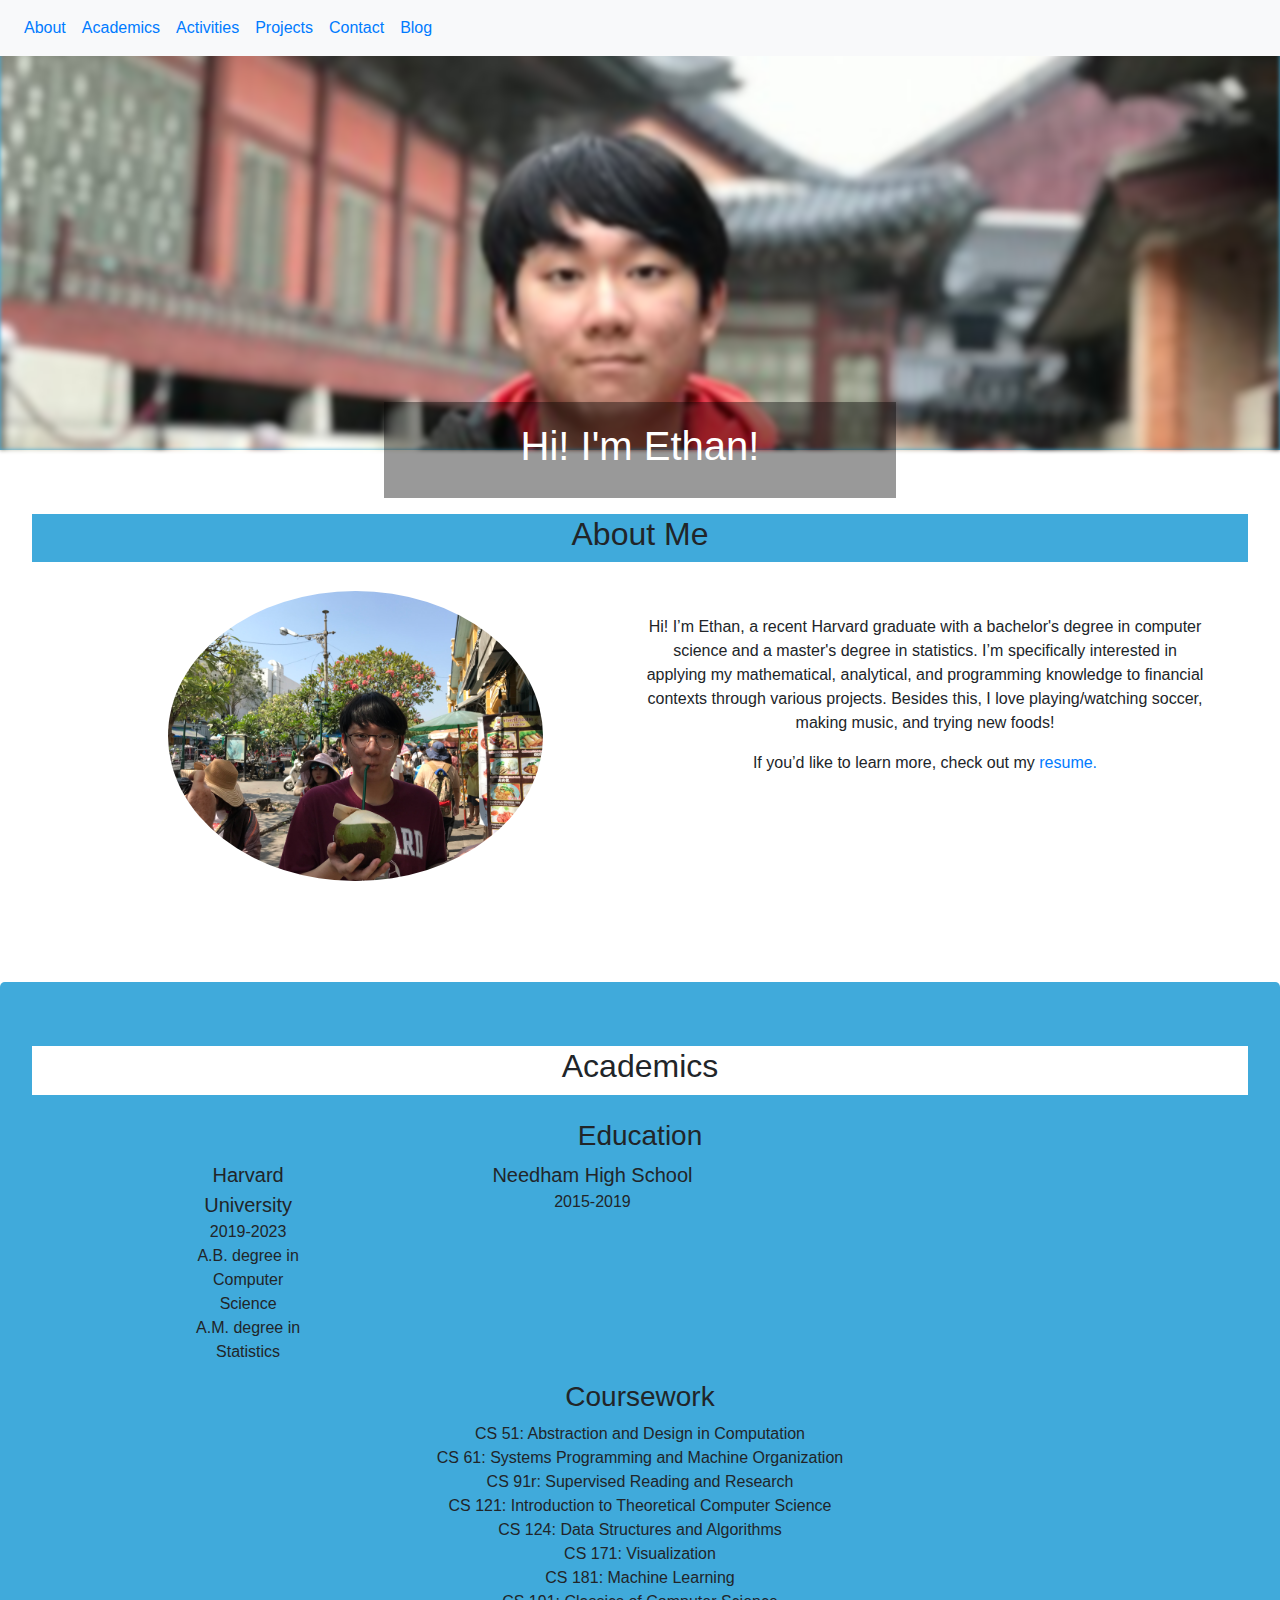
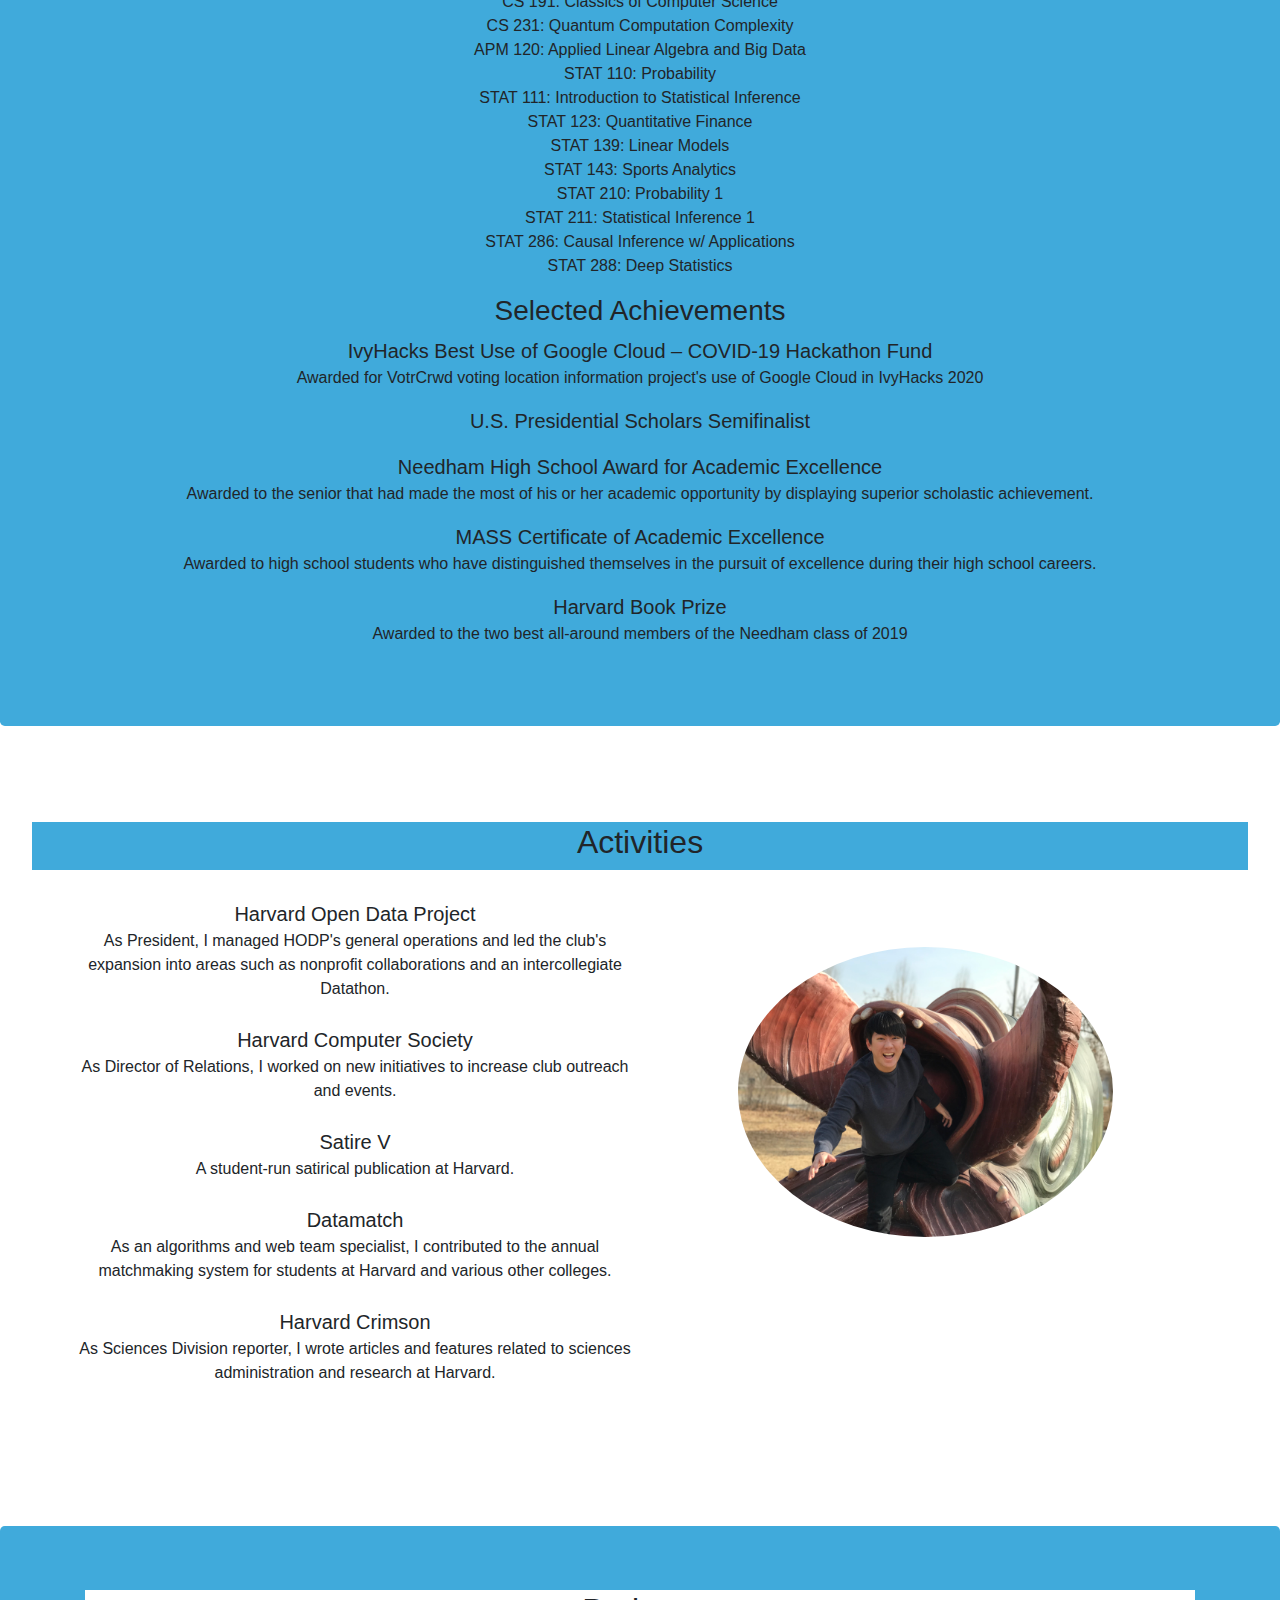
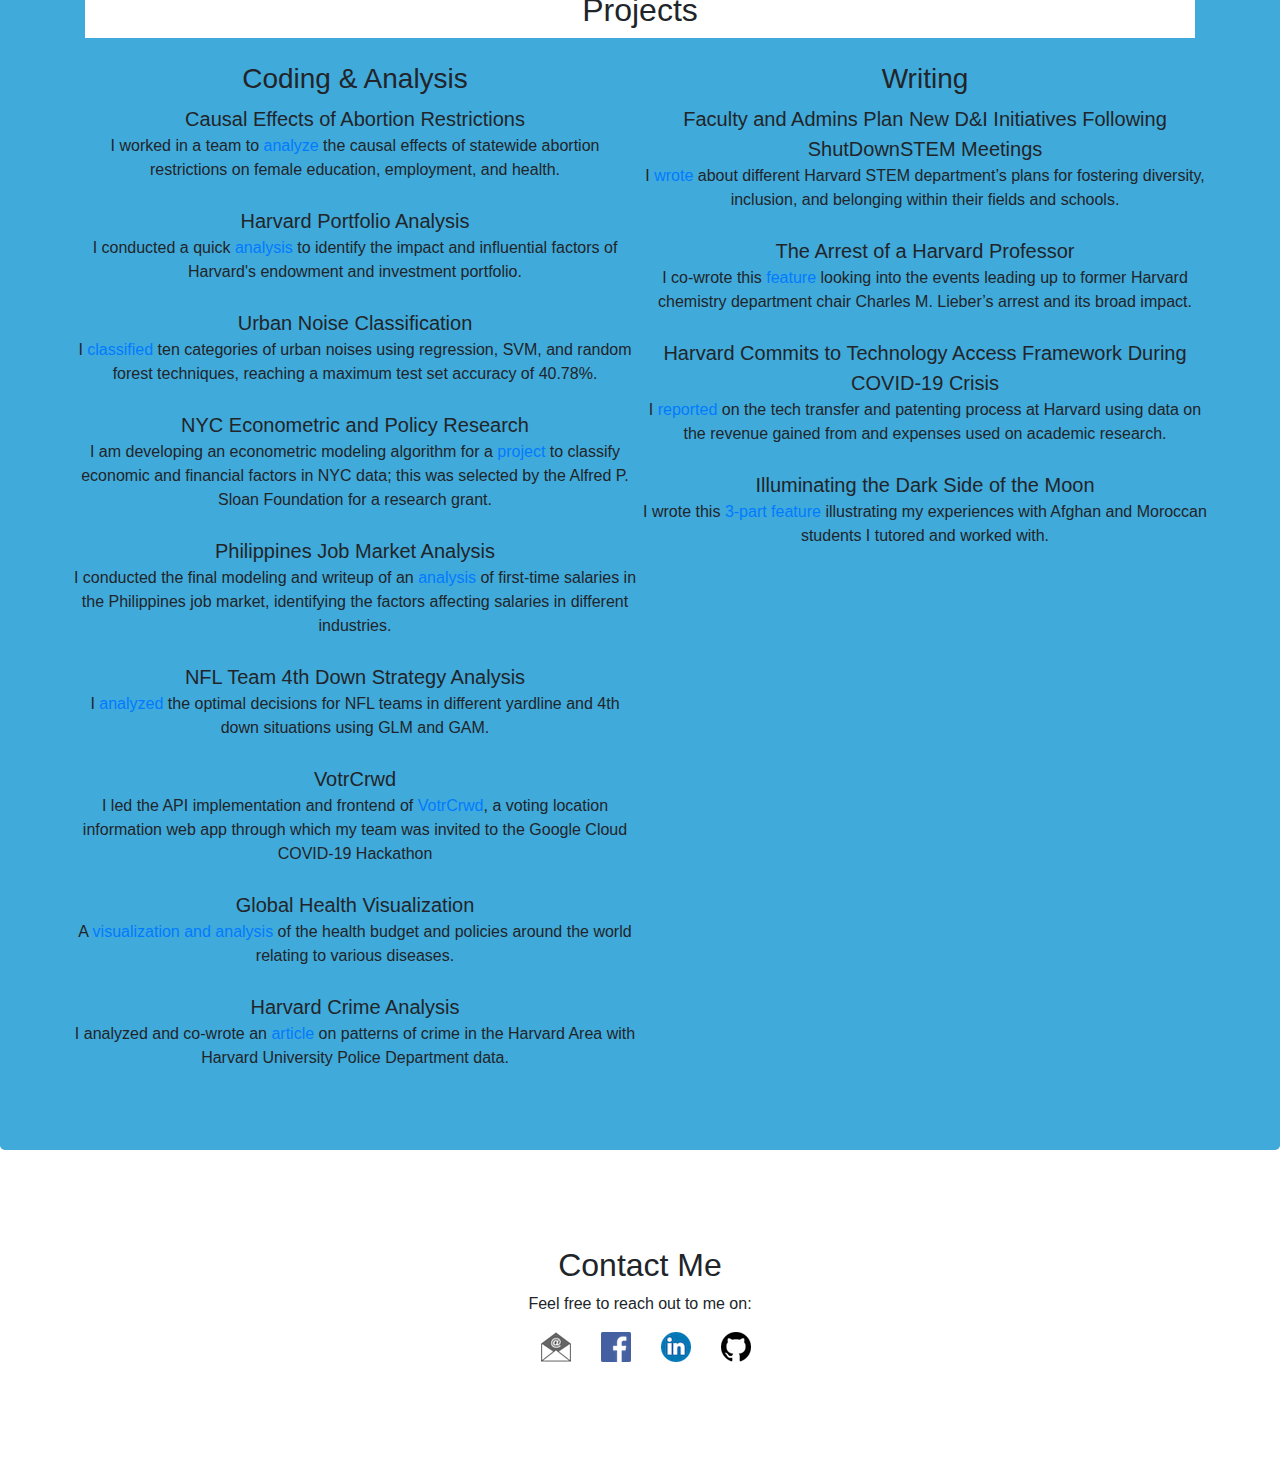
<file: index.html>
<!DOCTYPE html>
<html>
    <head>
        <title>Ethan Lee</title>
        <meta charset="utf-8">
  <meta name="viewport" content="width=device-width, initial-scale=1">
  <link rel="stylesheet" href="https://maxcdn.bootstrapcdn.com/bootstrap/4.5.0/css/bootstrap.min.css">
  <script src="https://ajax.googleapis.com/ajax/libs/jquery/3.5.1/jquery.min.js"></script>
  <script src="https://cdnjs.cloudflare.com/ajax/libs/popper.js/1.16.0/umd/popper.min.js"></script>
  <script src="https://maxcdn.bootstrapcdn.com/bootstrap/4.5.0/js/bootstrap.min.js"></script>
    </head>
    <body>
        <header>
            <nav class="navbar fixed-top navbar-expand-sm bg-light">
                <ul class="navbar-nav">
                  <li class="nav-item">
                    <a class="nav-link" href="#about">About</a>
                  </li>
                  <li class="nav-item">
                    <a class="nav-link" href="#academics">Academics</a>
                  </li>
                  <li class="nav-item">
                    <a class="nav-link" href="#activities">Activities</a>
                  </li>
                  <li class="nav-item">
                    <a class="nav-link" href="#projects">Projects</a>
                  </li>
                  <li class="nav-item">
                    <a class="nav-link" href="#contact">Contact</a>
                  </li>
                  <li class = "nav-item">
                    <a class = "nav-link" href = "blog.html">Blog</a>
                  </li>
                </ul>
              </nav>
        </header>
        <main>
            <section id = "profile" style = "text-align: center; background-color:#40aadb; height: 450px">
              <div style = "background-image: url('standard.jpg'); height: 100%; filter: blur(2px); -webkit-filter: blur(2px);
              background-position: center; background-repeat: no-repeat; background-size: cover;">
                </div>
                <div style = "background-color: rgba(0,0,0, 0.4);  color: white; font-weight: bold; position: absolute;
                top: 50%; left: 50%; transform: translate(-50%, -50%); z-index: 2; width: 40%; padding: 20px; text-align: center;">
                <h1>Hi! I'm Ethan!</h1>
              </div>
            </section>
            <section id = "about" class = "jumbotron" style="background-color:#ffffff; text-align: center">
                  <div class = "header" style = "padding: 1px; text-align: center; background: #40aadb">
                    <h2>About Me</h2>
                  </div>
                  <br/>
                  <div class = "container">
                    <div class = "row">
                      <div class = "column" style = "width: 50%; padding: 5px;">
                        <img src = "coconut.jpg" alt = "coconut" width = "375" height = "290" style = "border-radius: 50%">
                      </div>
                    <div class = "column" style = "width: 50%; padding: 5px;">
                    </br>
                    <p>Hi! I’m Ethan, a recent Harvard graduate with a bachelor's degree in
                      computer science and a master's degree in statistics. I’m specifically interested in
                      applying my mathematical, analytical, and programming knowledge to financial 
                      contexts through various projects.
                      Besides this, I love playing/watching soccer, making music,
                      and trying new foods!</p>
                      <p>If you’d like to learn more, check out my <a href = "Ethan Lee Resume.pdf">resume.</a></p>
                    </div>
                    </div>
                  </div>
            </section>
            <section id = "academics" class = "jumbotron" style="background-color:#40aadb; text-align: center">
              <div class = "header" style = "padding: 1px; text-align: center; background: #ffffff">
                <h2>Academics</h2>
              </div>
              <br/>
                  <h3>Education</h3>
                  <div class = "container" >
                    <div class = "row">
                      <div class = "column">
                        <ul class = "list-unstyled" style = "float: right; width: 50%">
                          <li class = "lead">Harvard University</li>
                          <li>2019-2023</li>
                          <li>A.B. degree in Computer Science</li>
                          <li>A.M. degree in Statistics</li>
                        </ul>
                      </div>
                      <div class = "column" style = "float: left; width: 50%">
                        <ul class = "list-unstyled">
                          <li class = "lead">Needham High School</li>
                          <li>2015-2019</li>
                        </ul>
                      </div>
                    </div>
                  </div>
                  <h3>Coursework</h3>
                  <div class = "container">
                  <ul class = "list-unstyled">
                    <li>CS 51: Abstraction and Design in Computation</li>
                    <li>CS 61: Systems Programming and Machine Organization</li>
                    <li>CS 91r: Supervised Reading and Research</li>
                    <li>CS 121: Introduction to Theoretical Computer Science</li>
                    <li>CS 124: Data Structures and Algorithms</li>
                    <li>CS 171: Visualization</li>
                    <li>CS 181: Machine Learning</li>
                    <li>CS 191: Classics of Computer Science</li>
                    <li>CS 231: Quantum Computation Complexity</li>
                    <li>APM 120: Applied Linear Algebra and Big Data</li>
                    <li>STAT 110: Probability</li>
                    <li>STAT 111: Introduction to Statistical Inference</li>
                    <li>STAT 123: Quantitative Finance</li>
                    <li>STAT 139: Linear Models</li>
                    <li>STAT 143: Sports Analytics</li>
                    <li>STAT 210: Probability 1</li>
                    <li>STAT 211: Statistical Inference 1</li>
                    <li>STAT 286: Causal Inference w/ Applications </li>
                    <li>STAT 288: Deep Statistics</li>
                  </ul>
                </div>
                  <h3>Selected Achievements</h3>
                  <div class = "container">
                      <div class = "col-md-auto">
                        <ul class = "list-unstyled">
                          <li class = "lead">IvyHacks Best Use of Google Cloud – COVID-19 Hackathon Fund</li>
                          <li>Awarded for VotrCrwd voting location information project's use of Google Cloud
                            in IvyHacks 2020</li>
                        </ul>
                      </div>
                      <div class = "col-md-auto">
                        <ul class = "list-unstyled">
                          <li class = "lead">U.S. Presidential Scholars Semifinalist</li>
                        </ul>
                      </div>
                      <div class = "col-md-auto">
                        <ul class = "list-unstyled">
                          <li class = "lead">Needham High School Award for Academic Excellence</li>
                          <li>Awarded to the senior that had made the most of his or her academic
                            opportunity by displaying superior scholastic achievement.</li>
                        </ul>
                      </div>
                      <div class = "col-md-auto">
                        <ul class = "list-unstyled">
                          <li class = "lead">MASS Certificate of Academic Excellence</li>
                          <li>Awarded to high school students who have distinguished themselves
                            in the pursuit of excellence during their high school careers.</li>
                        </ul>
                      </div>
                      <div class = "col-md-auto">
                        <ul class = "list-unstyled">
                          <li class = "lead">Harvard Book Prize</li>
                          <li>Awarded to the two best all-around members of the Needham class of 2019</li>
                        </ul>
                      </div>
                    </div>
                  </div>
            </section>
            <section id = "activities" class = "jumbotron" style="background-color:#ffffff; text-align: center">
              <div class = "header" style = "padding: 1px; text-align: center; background: #40aadb">
                <h2>Activities</h2>
              </div>
              <br/>
                <div class = "container">
                  <div class = "row">
                    <div class = "column" style = "width: 50%; padding: 5px;">
                    <ul class = "list-unstyled">
                      <li class = "lead">Harvard Open Data Project</li>
                      <li>As President, I managed HODP's general operations and led the club's 
                        expansion into areas such as nonprofit collaborations and an intercollegiate Datathon.
                     </li>
                      </br>
                      <li class = "lead">Harvard Computer Society</li>
                      <li>As Director of Relations, I worked on new initiatives to
                        increase club outreach and events.</li>
                      </br>
                      <li class = "lead">Satire V</li>
                      <li>A student-run satirical publication at Harvard. </li>
                    </br>
                      <li class = "lead">Datamatch</li>
                      <li>As an algorithms and web team specialist, I contributed to the annual
                        matchmaking system for students at Harvard and various other colleges.</li>
                        <br/>
                        <li class = "lead">Harvard Crimson</li>
                        <li>As Sciences Division reporter, I wrote articles and features
                          related to sciences administration and research at Harvard.  </li>
                      </br>
                    </ul>
                  </div>
                  <div class = "column" style = "width: 50%; padding: 5px;">
                  </br>
                </br>
                    <img src = "monster.jpg" alt = "monster" width = "375" height = "290" style = "border-radius: 50%">
                  </div>
                </div>
              </div>
            </section>
            <section id = "projects" class = "jumbotron" style="background-color:#40aadb; text-align: center">
              <div class = "container">
                <div class = "header" style = "padding: 1px; text-align: center; background: #ffffff">
                  <h2>Projects</h2>
                </div>
                <br/>
                  <div class = "row">
                  <div class = "column" style = "float: left; width: 50%">
                    <h3>Coding & Analysis</h3>
                    <ul class = "list-unstyled">
                      <li class = "lead">Causal Effects of Abortion Restrictions</li>
                      <li>I worked in a team to <a href = "STAT_288_Final_Paper.pdf">analyze</a> 
                        the causal effects of statewide abortion restrictions on female education, employment, and health. <li>
                        </br>
                      <li class = "lead">Harvard Portfolio Analysis</li>
                      <li>I conducted a quick <a href = "Harvard_Portfolio_Writeup.pdf">analysis</a> 
                        to identify the impact and influential factors of Harvard's endowment and investment portfolio. <li>
                        </br>
                      <li class = "lead">Urban Noise Classification</li>
                      <li>I <a href = "CS_181_Practical.pdf">classified</a> ten categories of urban noises using regression, SVM, and random forest
                        techniques, reaching a maximum test set accuracy of 40.78%. <li>
                        </br>
                      <li class = "lead">NYC Econometric and Policy Research</li>
                      <li>I am developing an econometric modeling algorithm for a <a href = "https://sloan.org/grant-detail/9622">project</a> 
                        to classify economic and financial factors in NYC data; this was selected by the Alfred P. Sloan Foundation for a research grant. <li>
                        </br>
                      <li class = "lead">Philippines Job Market Analysis</li>
                      <li>I conducted the final modeling and writeup of an <a href = "philippines_job_market.pdf">analysis</a> of first-time salaries in the
                        Philippines job  market, identifying the factors affecting salaries in different industries. <li>
                        </br>
                      <li class = "lead">NFL Team 4th Down Strategy Analysis</li>
                      <li>I <a href = "STAT_143_Final_Project_Paper.pdf">analyzed</a> the optimal decisions for NFL teams in different yardline and 4th down situations using GLM and GAM.</li>
                    </br>
                        <li class = "lead">VotrCrwd</li>
                      <li>I led the API implementation and frontend of <a href = "https://votrcrwd.netlify.app/">VotrCrwd</a>, a voting location information
                        web app through which my team was invited to the Google Cloud COVID-19 Hackathon<li>
                        </br>
                        <li class = "lead">Global Health Visualization</li>
                        <li>A <a href = "./cs171-final-project-main/index.html">visualization and analysis</a> of the health budget and policies 
                            around the world relating to various diseases.</li>
                          </br>
                      <li class = "lead">Harvard Crime Analysis</li>
                      <li>I analyzed and co-wrote an <a href = "https://medium.com/harvard-open-data-project/how-safe-are-you-at-harvard-f9a225538689">article</a>
                        on patterns of crime in the Harvard Area with Harvard University Police Department data.</li>
                    </ul>
                  </div>
                  <div class = "column" style = "float: left; width: 50%">
                    <h3>Writing</h3>
                    <ul class = "list-unstyled">
                      <li class = "lead">Faculty and Admins Plan New D&I Initiatives Following ShutDownSTEM Meetings</li>
                      <li>I <a href = "https://www.thecrimson.com/article/2020/6/13/shut-down-stem-harvard/">wrote </a>
                        about different Harvard STEM department’s plans for fostering diversity, inclusion, and belonging within their fields and schools. </li>
                      </br>
                      <li class = "lead">The Arrest of a Harvard Professor</li>
                      <li>I co-wrote this <a href = "https://www.thecrimson.com/article/2020/5/27/commencement-2020-lieber/">feature</a>
                        looking into the events leading up to former Harvard chemistry department chair Charles M. Lieber’s arrest and its broad impact.</li>
                      </br>
                      <li class = "lead">Harvard Commits to Technology Access Framework During COVID-19 Crisis</li>
                      <li> I <a href = "https://www.thecrimson.com/article/2020/4/10/patents-impact-coronavirus/">reported </a>
                        on the tech transfer and patenting process at Harvard using data on the revenue gained from and expenses used on academic research.</li>
                      </br>
                      <li class = "lead">Illuminating the Dark Side of the Moon</li>
                      <li>I wrote this <a href = "http://hometownweekly.net/needham/illuminating-dark-side-moon/">3-part feature</a>
                        illustrating my experiences with Afghan and Moroccan students I tutored and worked with.</li>
                    </ul>
                  </div>
                </div>
              </div>
            </section>
            <section id = "contact" class = "jumbotron" style="background-color:#ffffff; text-align: center">
                <h2>Contact Me</h2>
                <div class = "container">
                  <p>Feel free to reach out to me on:</p>
                  <div class = "row">
                    <div class = "column" style = "float: left; width: 40%">
                    </div>
                    <div class = "col-md-auto">
                      <a href = "mailto: ethan_lee@college.harvard.edu">
                        <img src = "email.png" class = "profile-img">
                      </a>
                    </div>
                    <div class = "col-md-auto">
                      <a href = "https://www.facebook.com/profile.php?id=100011420733554">
                        <img src = "facebook.png" class = "profile-img">
                      </a>
                    </div>
                    <div class = "col-md-auto">
                      <a href = "https://www.linkedin.com/in/ethan-y-lee-11aa49126/">
                        <img src = "linkedin.png" class = "profile-img">
                      </a>
                    </div>
                    <div class = "col-md-auto">
                      <a href = "https://github.com/eyechan01">
                        <img src = "github.png" class = "profile-img">
                      </a>
                    </div>
                </div>
                </div>
            </section>
        </main>
        <footer>
          <p>

          </p>
        </footer>
    </body>
</html>
</file>
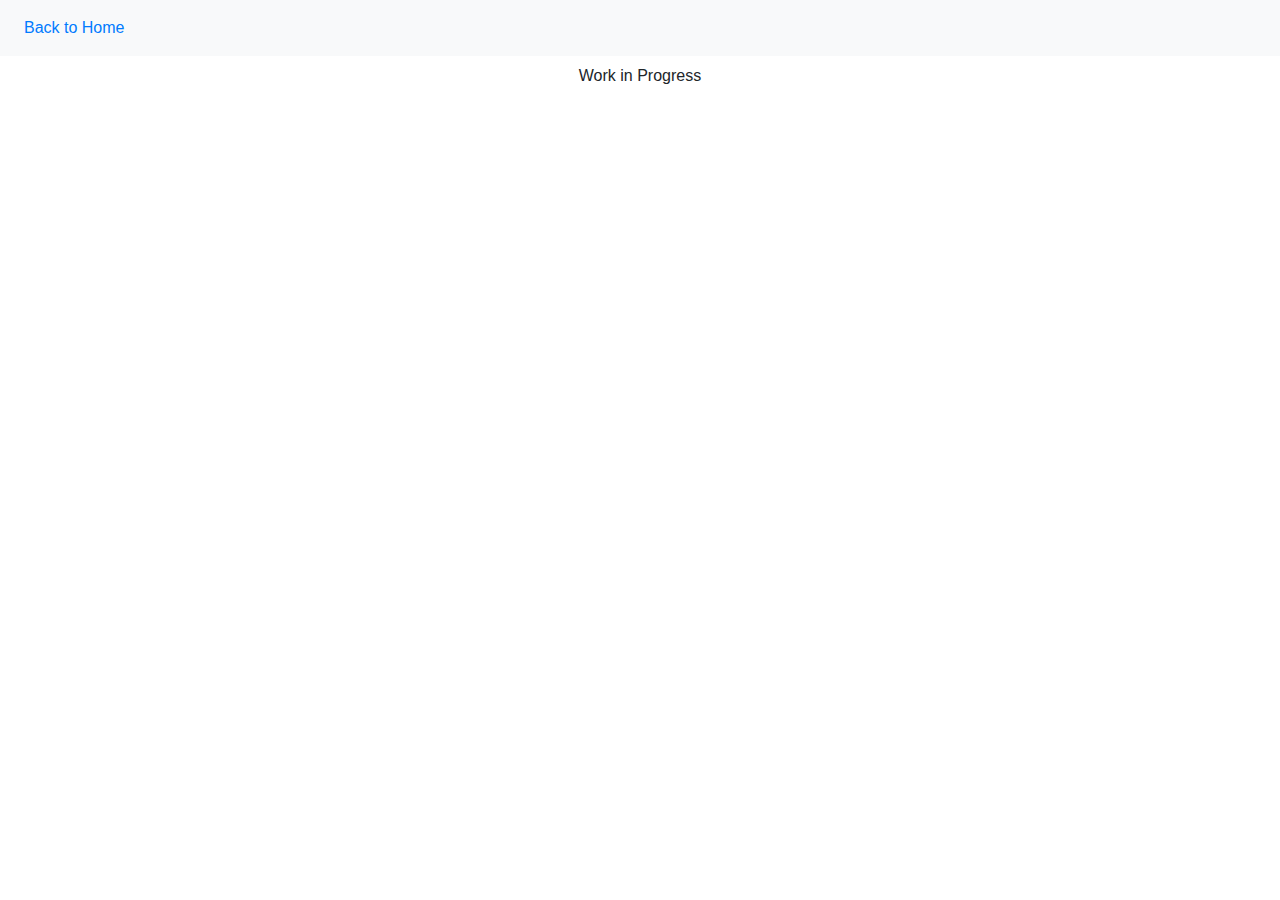
<file: blog.html>
<!DOCTYPE html>
<html>
    <head>
        <title>Blog</title>
        <meta charset="utf-8">
        <meta name="viewport" content="width=device-width, initial-scale=1">
        <link rel="stylesheet" href="https://maxcdn.bootstrapcdn.com/bootstrap/4.5.0/css/bootstrap.min.css">
        <script src="https://ajax.googleapis.com/ajax/libs/jquery/3.5.1/jquery.min.js"></script>
        <script src="https://cdnjs.cloudflare.com/ajax/libs/popper.js/1.16.0/umd/popper.min.js"></script>
        <script src="https://maxcdn.bootstrapcdn.com/bootstrap/4.5.0/js/bootstrap.min.js"></script>
    </head>
    <body>
        <header>
            <nav class="navbar fixed-top navbar-expand-sm bg-light">
                <ul class="navbar-nav">
                    <li class="nav-item">
                        <a class="nav-link" href="index.html">Back to Home</a>
                      </li>
                </ul>
            </nav>
        </header>
        <main>
            <section id = "about" class = "jumbotron" style="background-color:#ffffff; text-align: center">
                <div class = "container">
                    <p>
                        Work in Progress
                    </p>
                </div>
            </section>
        </main>
    </body>
</html>
</file>
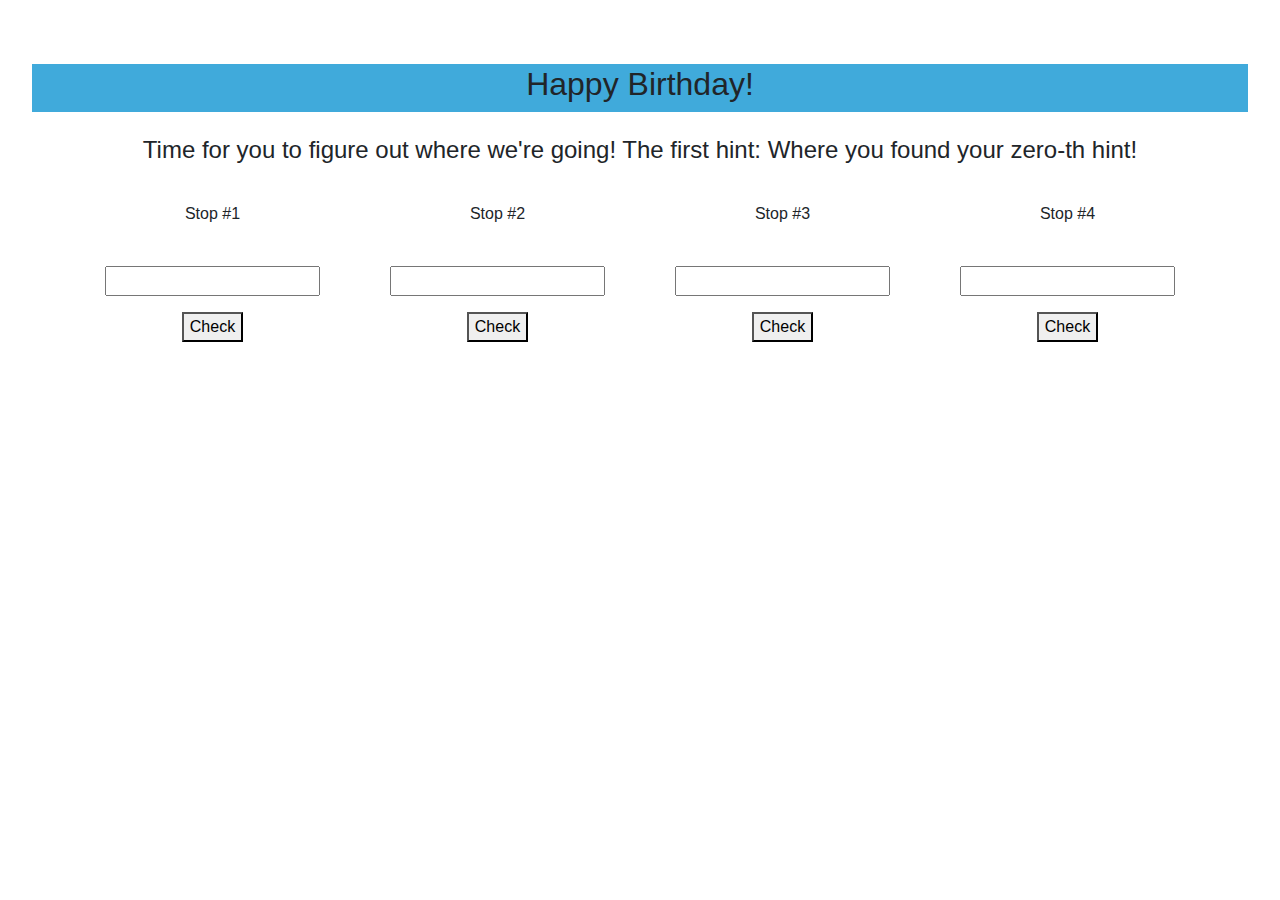
<file: surprise.html>
<!DOCTYPE html>
<html>
    <head>
        <title>Ethan Lee</title>
        <meta charset="utf-8">
  <meta name="viewport" content="width=device-width, initial-scale=1">
  <link rel="stylesheet" href="https://maxcdn.bootstrapcdn.com/bootstrap/4.5.0/css/bootstrap.min.css">
  <script src="https://ajax.googleapis.com/ajax/libs/jquery/3.5.1/jquery.min.js"></script>
  <script src="https://cdnjs.cloudflare.com/ajax/libs/popper.js/1.16.0/umd/popper.min.js"></script>
  <script src="https://maxcdn.bootstrapcdn.com/bootstrap/4.5.0/js/bootstrap.min.js"></script>
    </head>
    <body>
        <main>
            <section id = "about" class = "jumbotron" style="background-color:#ffffff; text-align: center">
                  <div class = "header" style = "padding: 1px; text-align: center; background: #40aadb">
                    <h2>Happy Birthday!</h2>
                  </div>
                  <br/>
                  <div class = "container">
                    <h4>Time for you to figure out where we're going! The first hint: Where you found your zero-th hint!</h4>
                    <div class = "row">
                    <div class = "column" style = "width: 25%; padding: 5px;">
                    </br>
                    <p>Stop #1</p>
                </br>
                <input id="text_a" type="text" />
                <p id="answer"></p>
                <button onclick="myFunction()">Check</button>

                <script>
                function myFunction()
                {
                var a=document.getElementById("text_a").value;

                if (a=="TopDrawer" || a =="Topdrawer" || a =="topdrawer")
                {
                document.getElementById("answer").innerHTML="Correct! Next stop: x = First female Nobel Prize-winner; x.replace('i', ''); x.append('d'); x[0] = K;";
                }
                else
                {
                document.getElementById("answer").innerHTML="Meeeeeap";
                }
                }
                </script>
                    </div>
                    <div class = "column" style = "width: 25%; padding: 5px;">
                    </br>
                    <p>Stop #2</p>
                </br>
                <input id="text_a2" type="text" />
                <p id="answer2"></p>
                <button onclick="myFunction2()">Check</button>

                <script>
                function myFunction2()
                {
                var a=document.getElementById("text_a2").value;

                if (a=="Kured" || a=="kured")
                {
                document.getElementById("answer2").innerHTML="Correct! Next stop: A favorite food, in [Sea w/ avg depth 95m] [Not the beginning, but the ___]";
                }
                else
                {
                document.getElementById("answer2").innerHTML="Meeeeeap";
                }
                }
                </script>
                    </div>
                    <div class = "column" style = "width: 25%; padding: 5px;">
                    </br>
                    <p>Stop #3</p>
                </br>
                <input id="text_a3" type="text" />
                <p id="answer3"></p>
                <button onclick="myFunction3()">Check</button>

                <script>
                function myFunction3()
                {
                var a=document.getElementById("text_a3").value;

                if (a=="NorthEndFish&Sushi" || a=="northendfish&sushi" || a=="Northendfish&sushi")
                {
                document.getElementById("answer3").innerHTML="Correct! Last stop: Where is Mars???";
                }
                else
                {
                document.getElementById("answer3").innerHTML="Meeeeeap";
                }
                }
                </script>
                    </div>
                    <div class = "column" style = "width: 25%; padding: 5px;">
                    </br>
                    <p>Stop #4</p>
                </br>
                <input id="text_a4" type="text" />
                <p id="answer4"></p>
                <button onclick="myFunction4()">Check</button>

                <script>
                function myFunction4()
                {
                var a=document.getElementById("text_a4").value;

                if (a=="cambridgeside" || a=="Cambridgeside" || a=="CambridgeSide")
                {
                document.getElementById("answer4").innerHTML="Yayay let's go home!!!";
                }
                else
                {
                document.getElementById("answer4").innerHTML="Meeeeeap";
                }
                }
                </script>
                    </div>
                    </div>
                  </div>
            </section>
        </main>
        <footer>
          <p>

          </p>
        </footer>
    </body>
</html>
</file>
